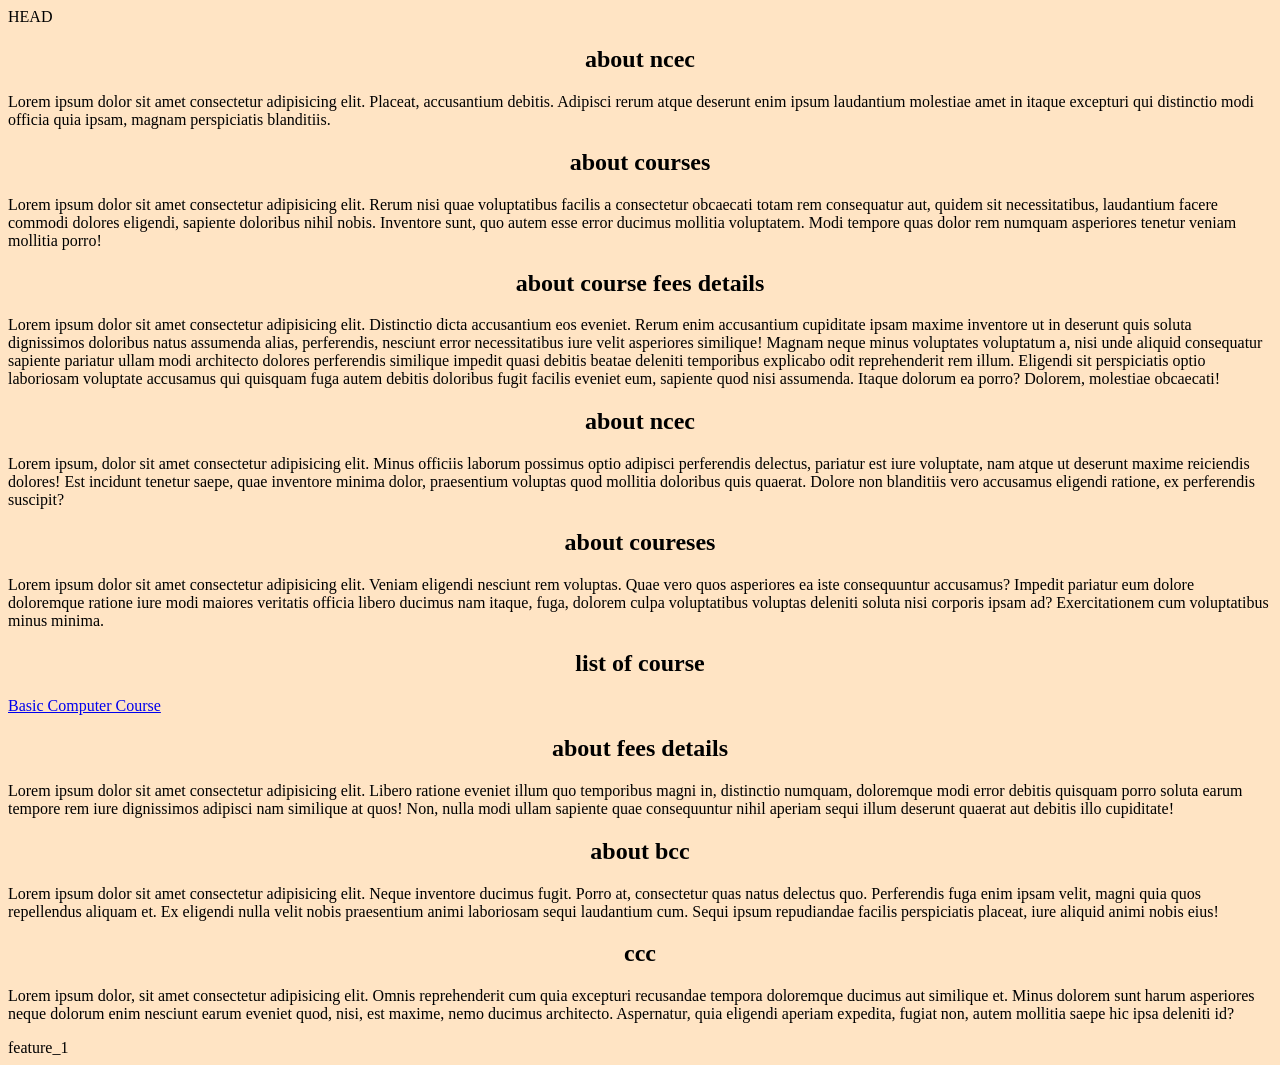
<file: index.html>
<!DOCTYPE html>
<html lang="en">
<head>
    <meta charset="UTF-8">
    <meta name="viewport" content="width=device-width, initial-scale=1.0">
    <title>Document</title>
</head>
 HEAD
<link rel="stylesheet" href="style.css">
<body>
    <h2>About ncec</h2>
    <p>Lorem ipsum dolor sit amet consectetur adipisicing elit. Placeat, accusantium debitis. Adipisci rerum atque deserunt enim ipsum laudantium molestiae amet in itaque excepturi qui distinctio modi officia quia ipsam, magnam perspiciatis blanditiis.</p>
    <h2>About courses</h2>
    <p>Lorem ipsum dolor sit amet consectetur adipisicing elit. Rerum nisi quae voluptatibus facilis a consectetur obcaecati totam rem consequatur aut, quidem sit necessitatibus, laudantium facere commodi dolores eligendi, sapiente doloribus nihil nobis. Inventore sunt, quo autem esse error ducimus mollitia voluptatem. Modi tempore quas dolor rem numquam asperiores tenetur veniam mollitia porro!</p>
    <h2>About course fees details</h2>
    <p>Lorem ipsum dolor sit amet consectetur adipisicing elit. Distinctio dicta accusantium eos eveniet. Rerum enim accusantium cupiditate ipsam maxime inventore ut in deserunt quis soluta dignissimos doloribus natus assumenda alias, perferendis, nesciunt error necessitatibus iure velit asperiores similique! Magnam neque minus voluptates voluptatum a, nisi unde aliquid consequatur sapiente pariatur ullam modi architecto dolores perferendis similique impedit quasi debitis beatae deleniti temporibus explicabo odit reprehenderit rem illum. Eligendi sit perspiciatis optio laboriosam voluptate accusamus qui quisquam fuga autem debitis doloribus fugit facilis eveniet eum, sapiente quod nisi assumenda. Itaque dolorum ea porro? Dolorem, molestiae obcaecati!</p>

<body>
    <h2>About ncec</h2>
    <p>Lorem ipsum, dolor sit amet consectetur adipisicing elit. Minus officiis laborum possimus optio adipisci perferendis delectus, pariatur est iure voluptate, nam atque ut deserunt maxime reiciendis dolores! Est incidunt tenetur saepe, quae inventore minima dolor, praesentium voluptas quod mollitia doloribus quis quaerat. Dolore non blanditiis vero accusamus eligendi ratione, ex perferendis suscipit?</p>
    <h2>About coureses</h2>
    <p>Lorem ipsum dolor sit amet consectetur adipisicing elit. Veniam eligendi nesciunt rem voluptas. Quae vero quos asperiores ea iste consequuntur accusamus? Impedit pariatur eum dolore doloremque ratione iure modi maiores veritatis officia libero ducimus nam itaque, fuga, dolorem culpa voluptatibus voluptas deleniti soluta nisi corporis ipsam ad? Exercitationem cum voluptatibus minus minima.</p>
        <h2>List of Course</h2>
    <a href="bcc.html">Basic Computer Course</a>
    <h2>About fees details</h2>
    <p>Lorem ipsum dolor sit amet consectetur adipisicing elit. Libero ratione eveniet illum quo temporibus magni in, distinctio numquam, doloremque modi error debitis quisquam porro soluta earum tempore rem iure dignissimos adipisci nam similique at quos! Non, nulla modi ullam sapiente quae consequuntur nihil aperiam sequi illum deserunt quaerat aut debitis illo cupiditate!</p>
    <h2>About bcc</h2>
    <p>Lorem ipsum dolor sit amet consectetur adipisicing elit. Neque inventore ducimus fugit. Porro at, consectetur quas natus delectus quo. Perferendis fuga enim ipsam velit, magni quia quos repellendus aliquam et. Ex eligendi nulla velit nobis praesentium animi laboriosam sequi laudantium cum. Sequi ipsum repudiandae facilis perspiciatis placeat, iure aliquid animi nobis eius!</p>
    <h2>ccc</h2>
    <p>Lorem ipsum dolor, sit amet consectetur adipisicing elit. Omnis reprehenderit cum quia excepturi recusandae tempora doloremque ducimus aut similique et. Minus dolorem sunt harum asperiores neque dolorum enim nesciunt earum eveniet quod, nisi, est maxime, nemo ducimus architecto. Aspernatur, quia eligendi aperiam expedita, fugiat non, autem mollitia saepe hic ipsa deleniti id?</p>
    
 feature_1
</body>
</html>
</file>
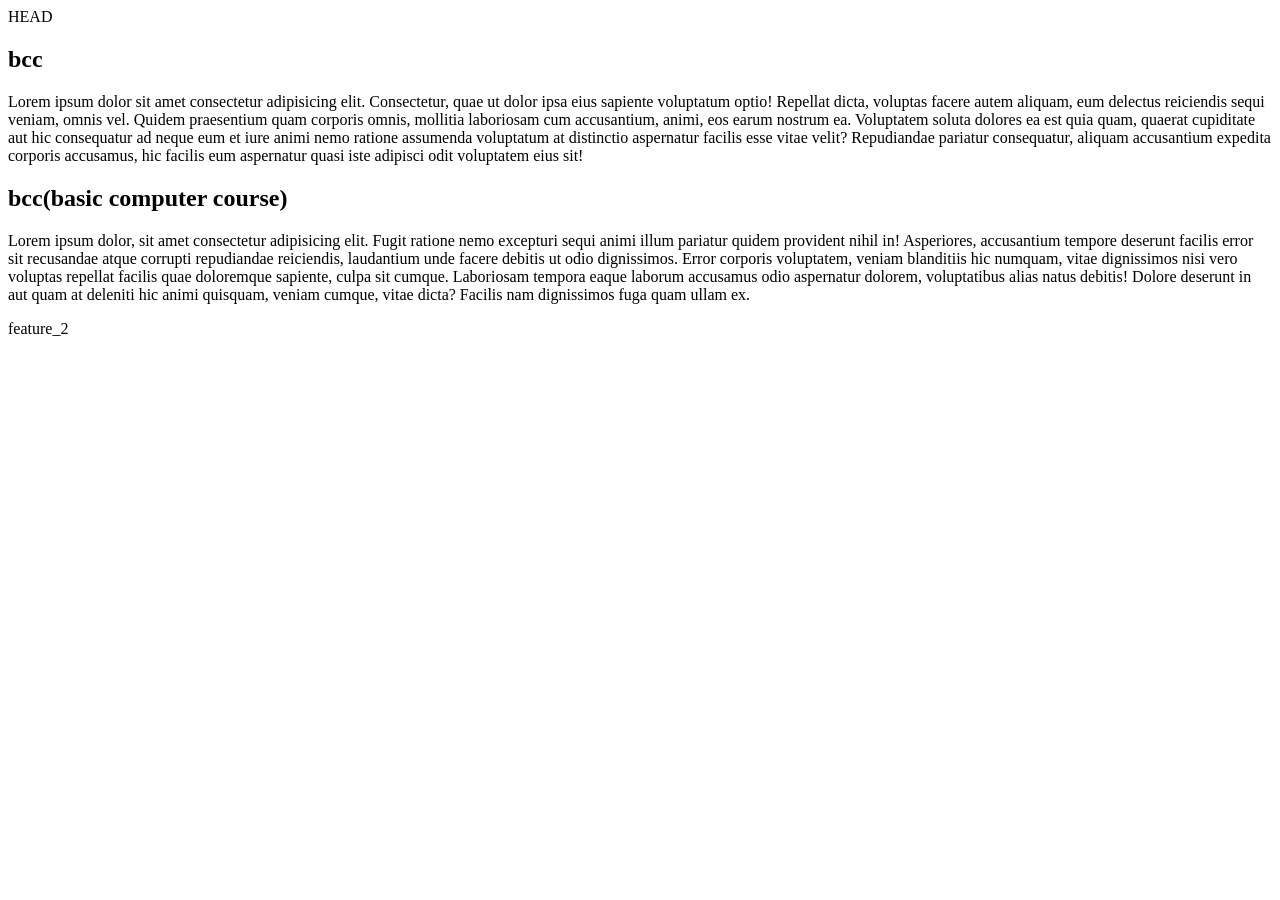
<file: bcc.html>
<!DOCTYPE html>
<html lang="en">
<head>
    <meta charset="UTF-8">
    <meta name="viewport" content="width=device-width, initial-scale=1.0">
    <title>Document</title>
</head>
<body>
 HEAD
    <h2>bcc</h2>
    <p>Lorem ipsum dolor sit amet consectetur adipisicing elit. Consectetur, quae ut dolor ipsa eius sapiente voluptatum optio! Repellat dicta, voluptas facere autem aliquam, eum delectus reiciendis sequi veniam, omnis vel. Quidem praesentium quam corporis omnis, mollitia laboriosam cum accusantium, animi, eos earum nostrum ea. Voluptatem soluta dolores ea est quia quam, quaerat cupiditate aut hic consequatur ad neque eum et iure animi nemo ratione assumenda voluptatum at distinctio aspernatur facilis esse vitae velit? Repudiandae pariatur consequatur, aliquam accusantium expedita corporis accusamus, hic facilis eum aspernatur quasi iste adipisci odit voluptatem eius sit!</p>


    <h2>bcc(basic computer course)</h2>
    <p>Lorem ipsum dolor, sit amet consectetur adipisicing elit. Fugit ratione nemo excepturi sequi animi illum pariatur quidem provident nihil in! Asperiores, accusantium tempore deserunt facilis error sit recusandae atque corrupti repudiandae reiciendis, laudantium unde facere debitis ut odio dignissimos. Error corporis voluptatem, veniam blanditiis hic numquam, vitae dignissimos nisi vero voluptas repellat facilis quae doloremque sapiente, culpa sit cumque. Laboriosam tempora eaque laborum accusamus odio aspernatur dolorem, voluptatibus alias natus debitis! Dolore deserunt in aut quam at deleniti hic animi quisquam, veniam cumque, vitae dicta? Facilis nam dignissimos fuga quam ullam ex.</p>
feature_2
</body>
</html>
</file>
<file: style.css>
��/ *   C S S   f i l e   c r e a t e d   * /  
 b o d y {  
         b a c k g r o u n d - c o l o r :   b i s q u e ;  
 }  
 h 2 {  
         t e x t - a l i g n :   c e n t e r ;  
         t e x t - t r a n s f o r m :   l o w e r c a s e ;  
 } 
</file>
